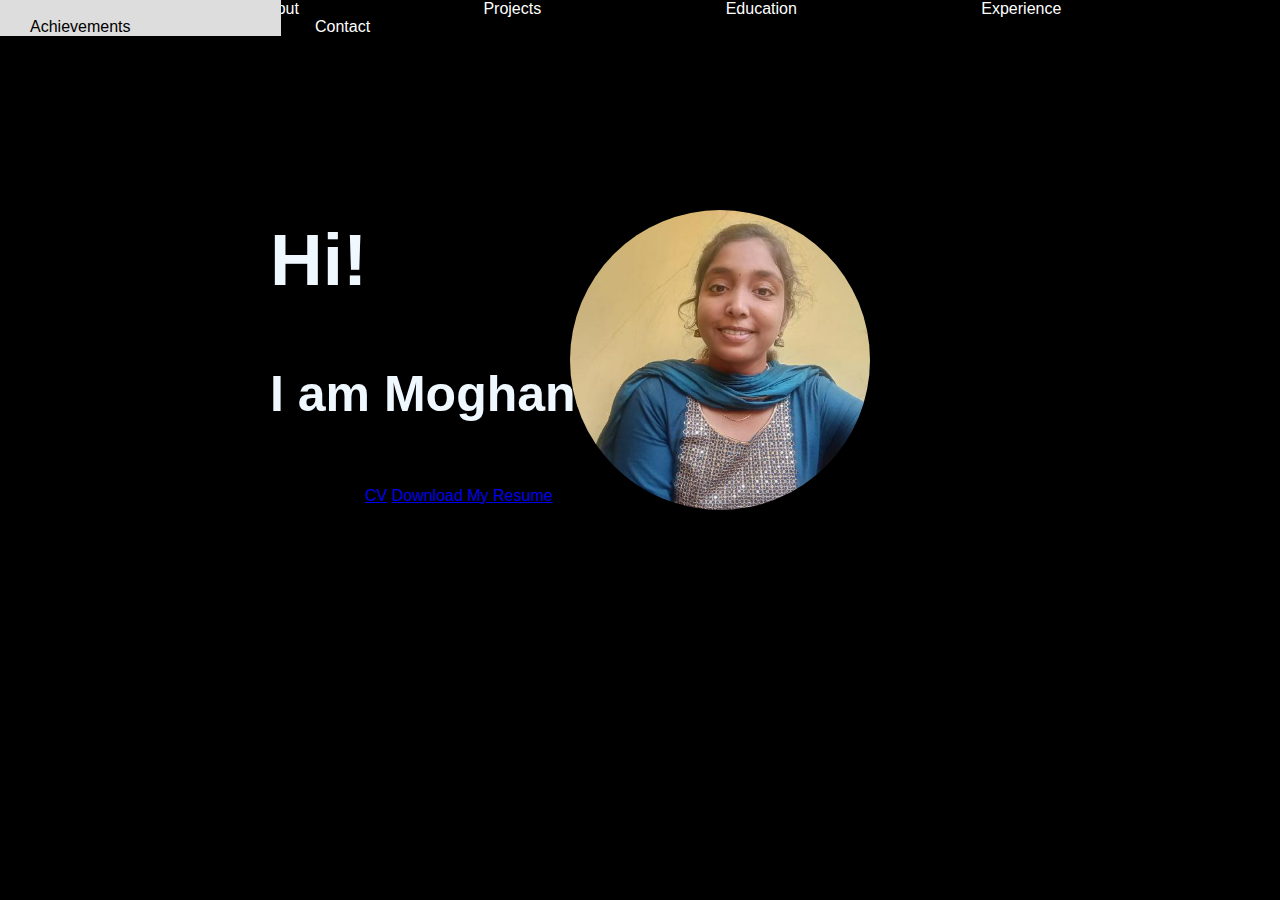
<file: index.html>
<!DOCTYPE html>
<html>
    <head>
        <title>My Portfolio</title>
        <link rel="stylesheet" href="styles.css">
    </head>
    <body>
        <div class = "nav">
            <nav>
                <a href = "index.html">Home</a>
                <a href = "About.html">About</a>
                <a href = "Project.html">Projects</a>
                <a href = "Qualify.html">Education</a>
                <a href = "Exp.html">Experience</a>
                <a href = "Ach.html">Achievements</a>
                <a href = "Contact.html">Contact</a>
            </nav>
        </div>
        <br>
<br>
<img src = "minee.jpeg" alt="Photo" class="profile">
<br>
    <div class = "head">
        <h1>Hi!</h1>
        <h3>I am Moghana Priya</h3>
    </div>
    <div class = "bottom">
        <a href = "CoverLetter.html">CV</a>
       <a href = "Resume.html">Download My Resume</a>
    </div>
    </body>
</html>
</file>
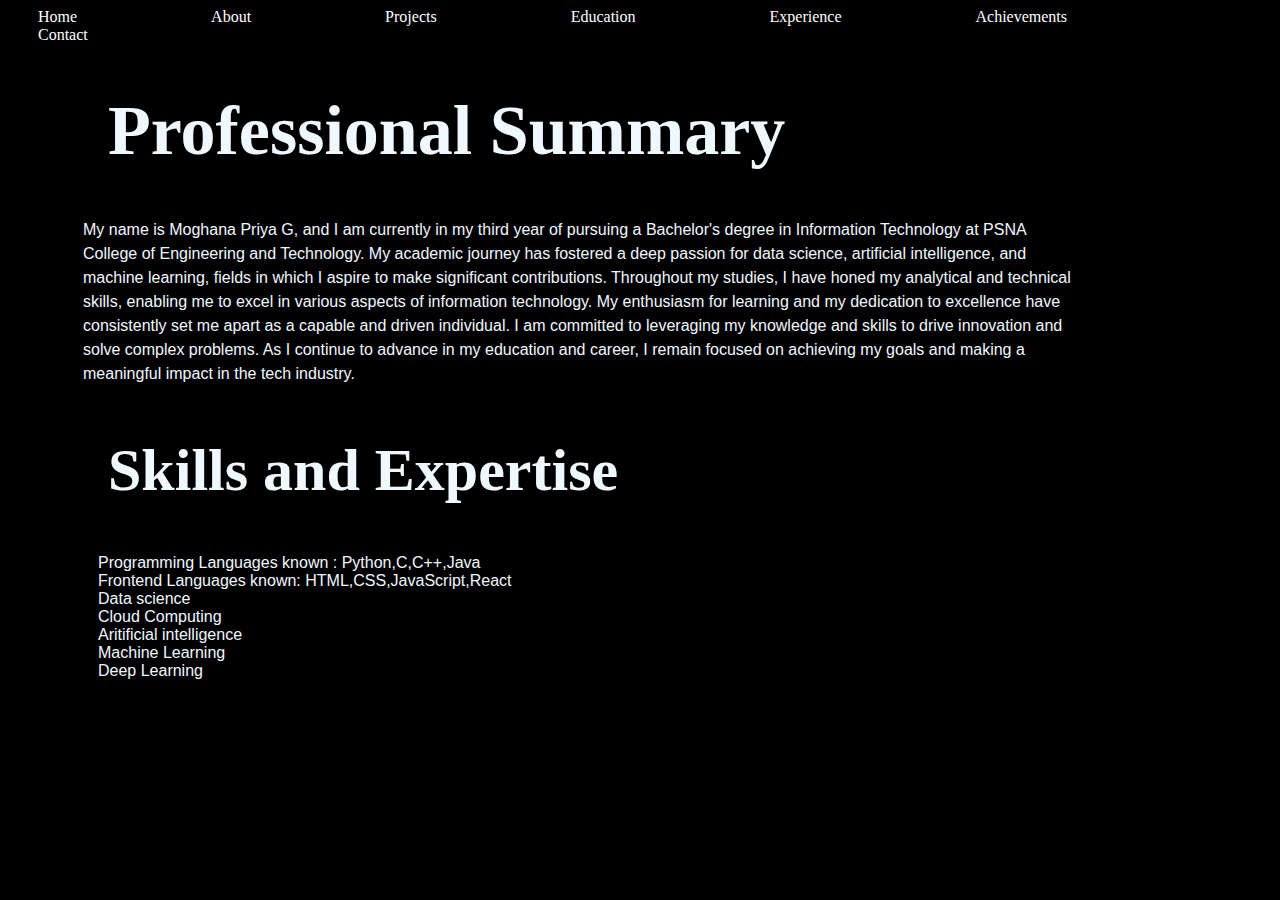
<file: About.html>
<!DOCTYPE html>
<html>
    <head>
        <title>About</title>
        <style>
body{
    background-color: black;
}
h1{
    color:aliceblue;
    font-size: 70px;
    padding-left:100px;
    top:50px;
}
p{
    font-family: Arial, Helvetica, sans-serif;
    font-size: 16px; 
    line-height: 1.5; 
    color: aliceblue;
    margin: 20px 0;
    padding-left: 75px;
    max-width: 1000px;
}
h2{
    color:aliceblue;
    font-size: 60px;
    padding-left:100px;
}
li{
    font-family: Arial, Helvetica, sans-serif;
    font-size: 16px;
    color:aliceblue;
    padding-left: 90px;
}
.nav {
    background-color: black;
    overflow: hidden;
    margin-right: 20px;
  }
  .nav :last-child{
    margin-right: 0px;
  }
  .nav a {
    display:inline;
    color: white;
    text-align: horizontal;
    padding: 30px;
    text-decoration: none;
    padding-right: 100px;
}
.nav a:hover {
    background-color: #ddd;
    color: black;
}
        </style>
    </head>
    <body>
        <div class = "nav">
            <nav>
                <a href = "index.html">Home</a>
                <a href = "About.html">About</a>
                <a href = "Project.html">Projects</a>
                <a href = "Qualify.html">Education</a>
                <a href = "Exp.html">Experience</a>
                <a href = "Ach.html">Achievements</a>
                <a href = "Contact.html">Contact</a>
            </nav>
        </div>
<h1>
    Professional Summary
</h1>
<p>My name is Moghana Priya G, and I am currently in my third year of pursuing a Bachelor's degree in Information Technology at PSNA College of Engineering and Technology. My academic journey has fostered a deep passion for data science, artificial intelligence, and machine learning, fields in which I aspire to make significant contributions.

    Throughout my studies, I have honed my analytical and technical skills, enabling me to excel in various aspects of information technology. My enthusiasm for learning and my dedication to excellence have consistently set me apart as a capable and driven individual.
    
    I am committed to leveraging my knowledge and skills to drive innovation and solve complex problems. As I continue to advance in my education and career, I remain focused on achieving my goals and making a meaningful impact in the tech industry.

    </p>
<h2>Skills and Expertise</h2>
<li>Programming Languages known : Python,C,C++,Java</li>
<li>Frontend Languages known: HTML,CSS,JavaScript,React</li>
<li>Data science</li>
<li>Cloud Computing</li>
<li>Aritificial intelligence</li>
<li>Machine Learning</li>
<li>Deep Learning</li>
    </body>
</html>
</file>
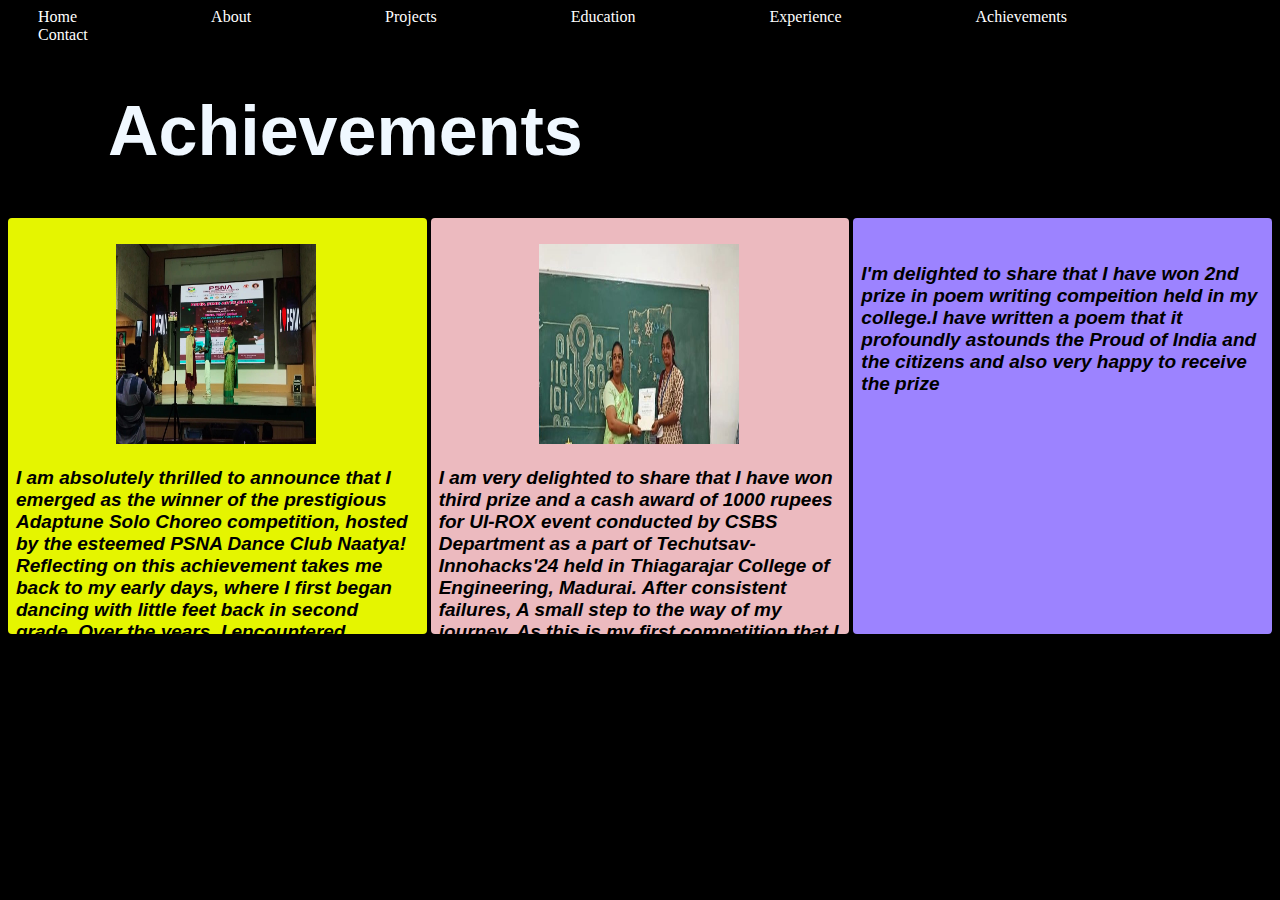
<file: Ach.html>
<!DOCTYPE html>
<html>
    <head>
        <title>Experience</title>
   
    <style>
        .nav {
    background-color: black;
    overflow: hidden;
    margin-right: 20px;
  }
  .nav :last-child{
    margin-right: 0px;
  }
  .nav a {
    display:inline;
    color: white;
    text-align: horizontal;
    padding: 30px;
    text-decoration: none;
    padding-right: 100px;
}
.nav a:hover {
    background-color: #ddd;
    color: black;
}
.gallery{
    display:flex;
    gap:4px;
}
.card{
    position: relative;
    left:0px;
    width:25px;
    border-radius: 4px;
    height:400px;
    padding:8px;
    background-color: black;
    transition: 0.4s ease-in-out;
    flex:4px;
}

.card:nth-child(1){
    background-color: rgb(229, 245, 0);
}
.card:nth-child(2){
    background-color:rgba(249, 196, 201, 0.95);
}
.card:nth-child(3){
    background-color: rgb(156, 131, 255);
}
.card:hover{
    flex:3;
    font-weight: bold;
    cursor:pointer;
}
body{
    background-color: black;
}
h1{
    color:aliceblue;
    font-family: Arial, Helvetica, sans-serif;
    font-size: 70px;
    padding-left:100px;
}
.dance{
width:200px;
height:200px;
padding-left: 100px;

}
p{
    font-size: 19px;
    font-family: Arial, Helvetica, sans-serif;
    font-weight: bold;
    font-style: oblique;
}
.canva{
width:200px;
height:200px;
padding-left: 100px;
}

</style>
</head>
    <body>
        <div class = "nav">
            <nav>
                <a href = "index.html">Home</a>
                <a href = "About.html">About</a>
                <a href = "Project.html">Projects</a>
                <a href = "Qualify.html">Education</a>
                <a href = "Exp.html">Experience</a>
                <a href = "Ach.html">Achievements</a>
                <a href = "Contact.html">Contact</a>
            </nav>
        </div>
        <h1>Achievements</h1>
        <div class="gallery">
            <div class="card">
          <br>
          <img src="dance.jpg" class="dance">
          <br>
          <p>I am absolutely thrilled to announce that I emerged as the winner of the prestigious Adaptune Solo Choreo competition, hosted by the esteemed PSNA Dance Club Naatya! Reflecting on this achievement takes me back to my early days, where I first began dancing with little feet back in second grade. Over the years, I encountered numerous challenges and setbacks, but I never let go of my passion for dance. Each stumble was a lesson learned, fueling my determination to improve and excel.
        </p>
            </div>
            <div class="card">
              <br>
              <img src ="thiya.jpg" class="canva">
              <br>
              <p>I am very delighted to share that I have won third prize and a cash award of 1000 rupees for UI-ROX event conducted by CSBS Department as a part of Techutsav-Innohacks'24 held in Thiagarajar College of Engineering, Madurai.
                After consistent failures, A small step to the way of my journey. As this is my first 
                competition that I have participated in national level technical symposium.
                I'm very excited to receive the prize.</p>
            </div>
            <div class="card">
               <br>
               <p>I'm delighted to share that I have won 2nd prize in poem writing compeition held in my college.I have written a poem that it profoundly astounds the Proud of India and the citizens and also very happy to receive the prize</p>
            </div>
        </div>
    </body>
</html>
</file>
<file: styles.css>
body {
    font-family: Arial, sans-serif;
    margin: 0;
    padding: 0;
    background-color: black;
  }
 .bottom{
  padding: 14px;
    padding-left: 315px;
    margin-left: 50px;
    margin-right:50px;
    margin-top: 10%;
    color:aliceblue;
    display:inline;
  }
  .bottom a:hover{
    background-color:black;
    color:aliceblue;
    font-family: Arial, sans-serif;
    padding:14px;
  }
  .nav {
    background-color: black;
    overflow: hidden;
    margin-right: 20px;
  }
  .nav :last-child{
    margin-right: 0px;
  }
  .nav a {
    display:inline;
    color: white;
    text-align: horizontal;
    padding: 30px;
    text-decoration: none;
    padding-right: 150px;
}
.nav a:hover {
    background-color: #ddd;
    color: black;
}
.head{
    padding-left: 20%;
    margin: left 20%;
    margin-top: 10%;
}
.head h1{
    font-family: Arial, sans-serif;
    display : inline;
    padding : 14px;
    margin-right: 100 px;
    color:aliceblue;
    font-size:73px;
}
.head h3{
    font-family: Arial, sans-serif;
    font-size: 50px;
    color:aliceblue;
    padding : 14px;
    margin-right: 100px;
}
.profile{
    position:absolute;
    width: 300px; /* Set the desired width */
    height: 300px; /* Set the desired height */
    border-radius: 50%; /* Make the image circular */
    object-fit: cover; /* Ensure the image covers the area without distortion */
    margin: 10px;
    top:200px;
    right:400px;
     /* Add some margin */
}
</file>
